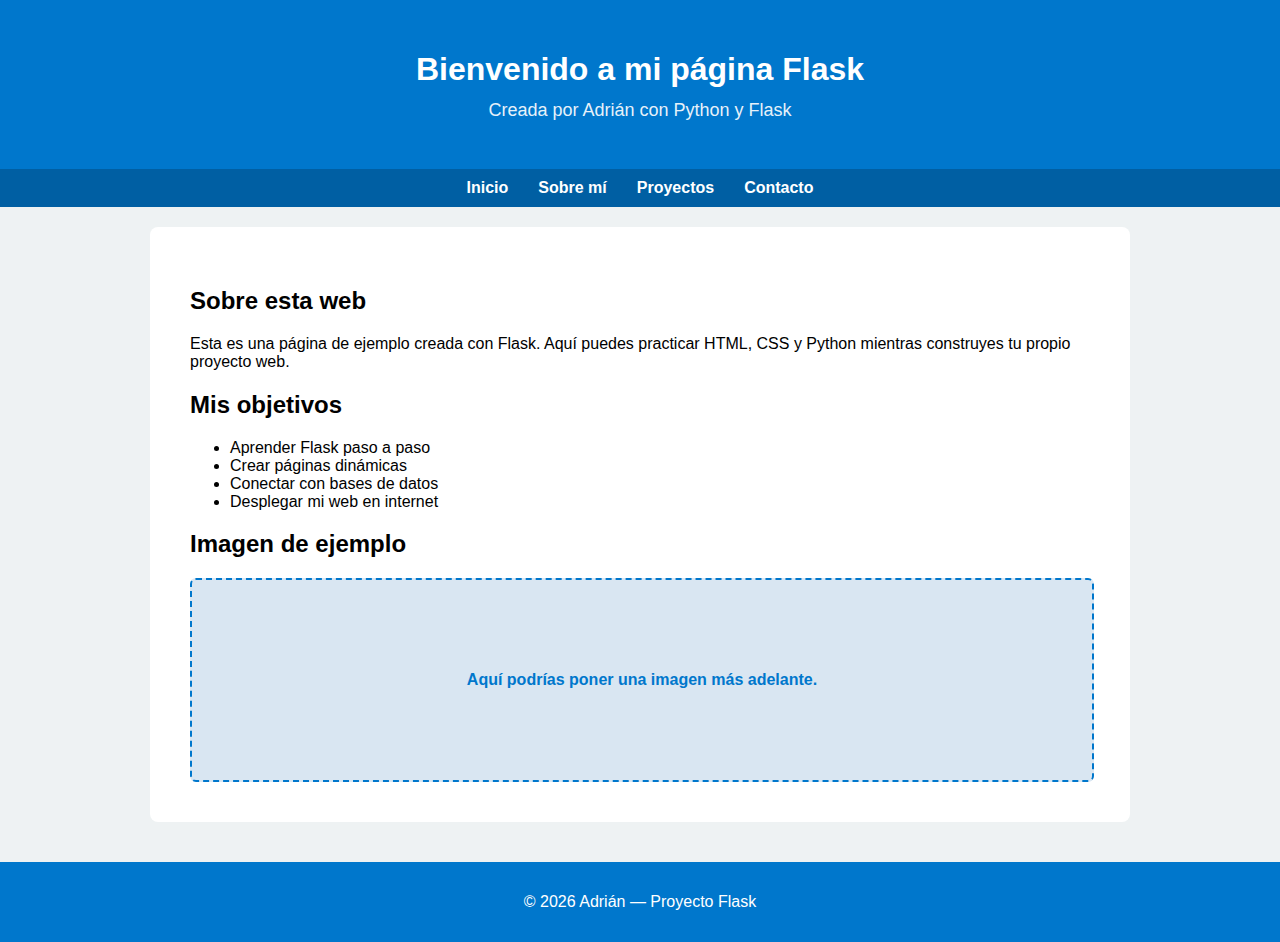
<file: templates/index.html>
<!DOCTYPE html>
<html lang="es">

<head>
    <meta charset="UTF-8">
    <title>Mi Web con Flask</title>
    <link rel="stylesheet" href="/static/style.css">
</head>

<body>
    <header>
        <h1>Bienvenido a mi página Flask</h1>
        <p class="subtitulo">Creada por Adrián con Python y Flask</p>
    </header>
    <nav>
        <ul>
            <li><a href="#">Inicio</a></li>
            <li><a href="#">Sobre mí</a></li>
            <li><a href="#">Proyectos</a></li>
            <li><a href="#">Contacto</a></li>
        </ul>
    </nav>
    <section class="contenido">
        <h2>Sobre esta web</h2>
        <p> Esta es una página de ejemplo creada con Flask. Aquí puedes practicar HTML, CSS y Python mientras construyes
            tu propio proyecto web. </p>
        <h2>Mis objetivos</h2>
        <ul>
            <li>Aprender Flask paso a paso</li>
            <li>Crear páginas dinámicas</li>
            <li>Conectar con bases de datos</li>
            <li>Desplegar mi web en internet</li>
        </ul>
        <h2>Imagen de ejemplo</h2>
        <div class="caja-imagen">
            <p>Aquí podrías poner una imagen más adelante.</p>
        </div>
    </section>
    <footer>
        <p>© 2026 Adrián — Proyecto Flask</p>
    </footer>
</body>

</html>
</file>
<file: static/style.css>
body {
    margin: 0;
    padding: 0;
    font-family: Arial, sans-serif;
    background-color: #eef2f3;
}

/* CABECERA */
header {
    background-color: #0077cc;
    color: white;
    padding: 30px;
    text-align: center;
}

.subtitulo {
    margin-top: -10px;
    font-size: 18px;
    opacity: 0.9;
}

/* MENÚ */
nav {
    background-color: #005fa3;
}

nav ul {
    list-style: none;
    margin: 0;
    padding: 10px;
    display: flex;
    justify-content: center;
    gap: 30px;
}

nav a {
    color: white;
    text-decoration: none;
    font-weight: bold;
}

nav a:hover {
    text-decoration: underline;
}

/* CONTENIDO */
.contenido {
    padding: 40px;
    max-width: 900px;
    margin: auto;
    background: white;
    margin-top: 20px;
    border-radius: 8px;
}

.caja-imagen {
    width: 100%;
    height: 200px;
    background-color: #d9e6f2;
    border: 2px dashed #0077cc;
    display: flex;
    justify-content: center;
    align-items: center;
    color: #0077cc;
    font-weight: bold;
    border-radius: 6px;
}

/* FOOTER */
footer {
    margin-top: 40px;
    background-color: #0077cc;
    color: white;
    text-align: center;
    padding: 15px;
}
</file>
